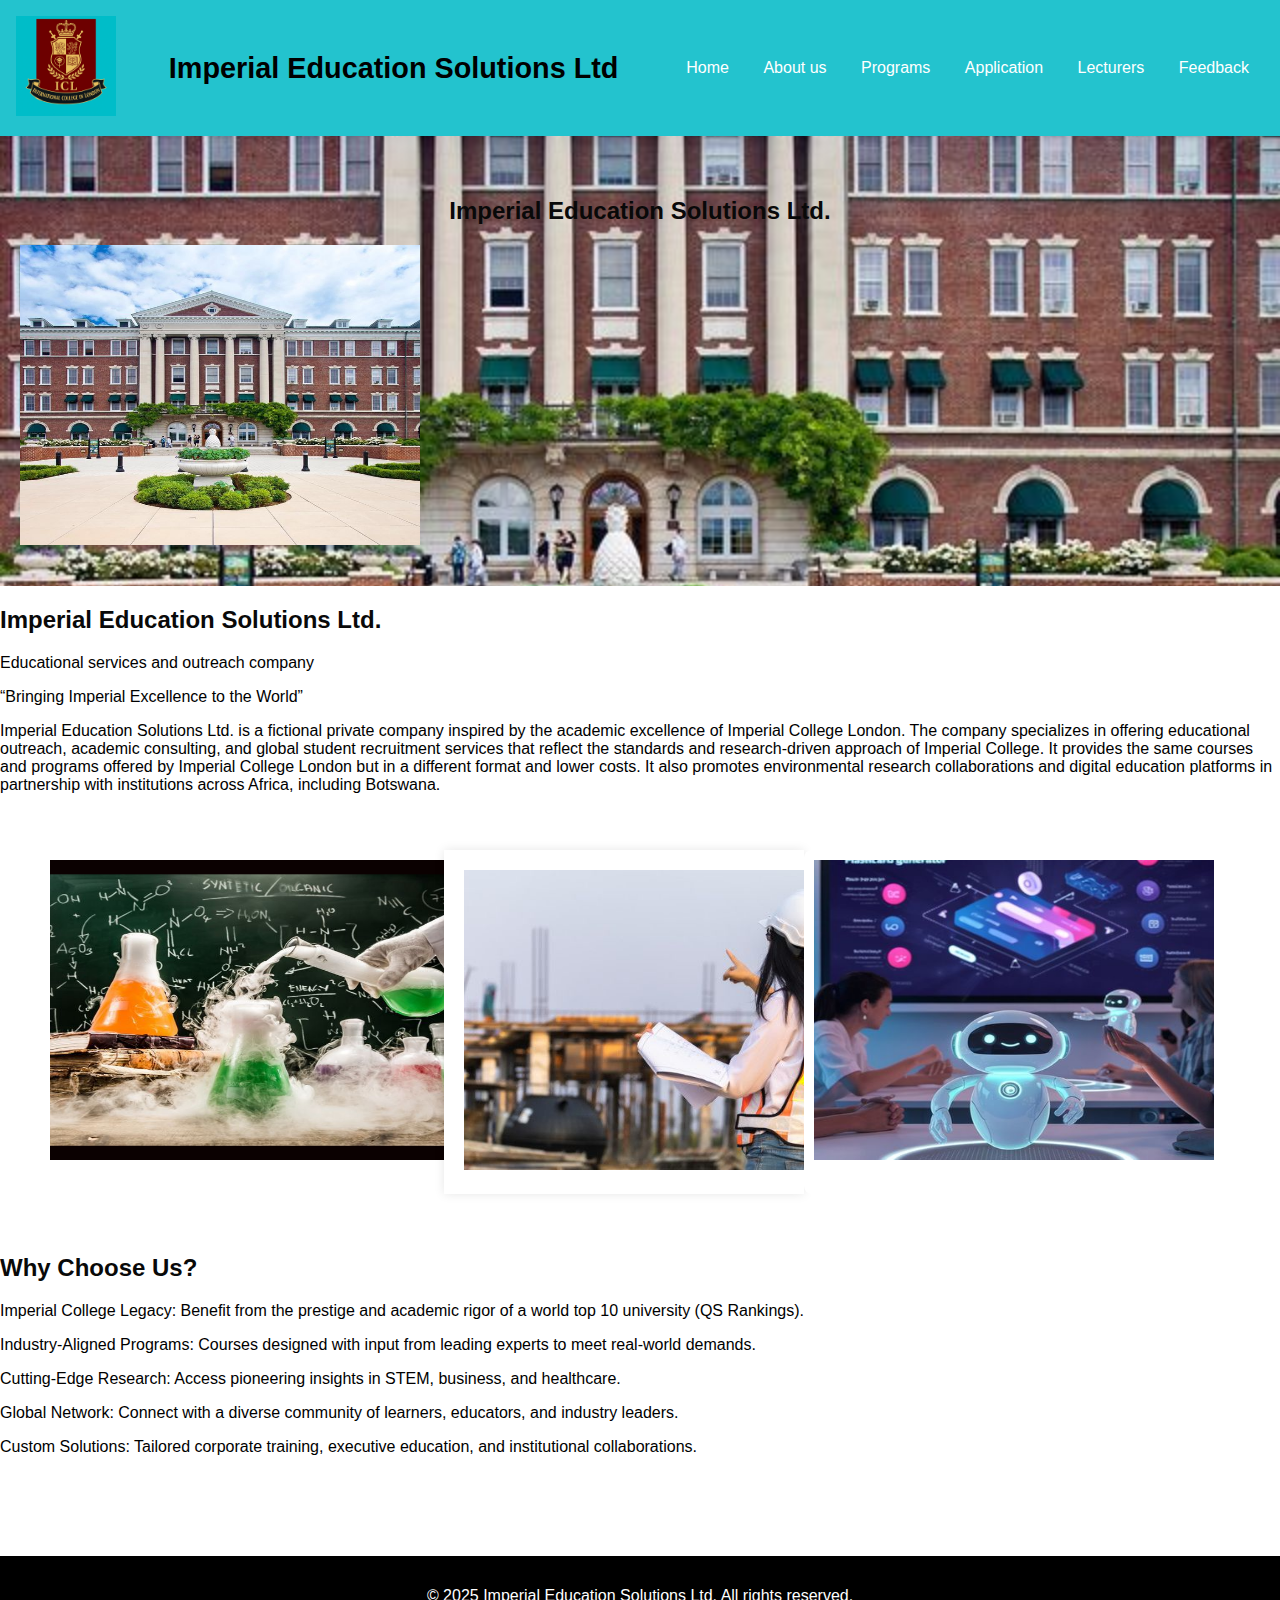
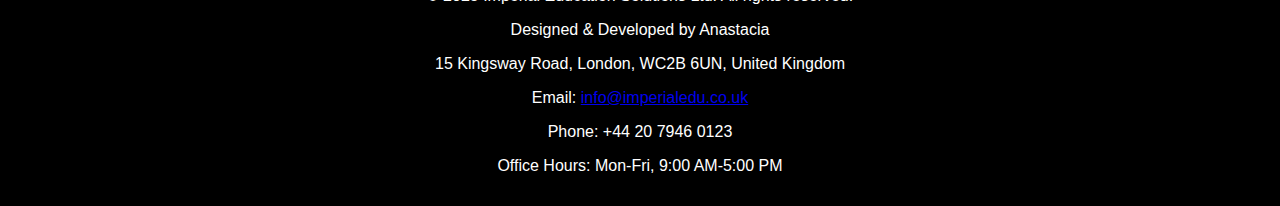
<file: index.html>
<!DOCTYPE html>
<html lang="en">
<head>
    <meta charset="UTF-8">
    <meta name="viewport" content="width=device-width, initial-scale=1.0">
    <title>Explore Excellence at Imperial Education Solutions Ltd.</title>
    <link rel="stylesheet" href="style.css">
</head>
<body>
    <header>
    <div class="logo">
               <img src="images/ICL logo.jpg">
               </div>
               <h1> Imperial Education Solutions Ltd</h1>
        <nav>
            <ul>
                <li><a href="index.html">Home</a></li>
                <li><a href="aboutus.html">About us</a></li>
                <li><a href="programs.html">Programs</a></li>
                <li><a href="application.html">Application</a></li>
                <li><a href="lecturers.html">Lecturers</a></li>
                <li><a href="feedback.html">Feedback</a></li>
            </ul>
        </nav>
    </header>
    <section class="hero">
        <h2> Imperial Education Solutions Ltd. </h2>
        <img src="images/Banner.jpg">
    </section>
    <section>
        <h2> Imperial Education Solutions Ltd.</h2> 
        <p> Educational services and outreach company</p>
        <p>“Bringing Imperial Excellence to the World”</p>
        <p>Imperial Education Solutions Ltd. is a fictional private company inspired by the academic excellence of Imperial College London. 
             The company specializes in offering educational outreach, academic consulting, and global student recruitment services that reflect the standards and research-driven approach of Imperial College. 
            It provides the same courses and programs offered by Imperial College London but in a different format and lower costs.
            It also promotes environmental research collaborations and digital education platforms in partnership with institutions across Africa, including Botswana.</p>
    </section> 
    <section class="container">
        <aside class=" sidebar left-sidebar">
            <img src="images/Image 1.jpg" alt="ad1">
        </aside>
        <article class="home-content">
            <img src="images/Image 2.jpg" alt="ad2"> 
            </article>
        <aside class="sidebar right-sidebar">
            <img src="images/Image 3.jpg" alt="ad3"> 
        </aside>
    </section>
    <section>
         <h2> Why Choose Us?</h2>
                <p>Imperial College Legacy: Benefit from the prestige and academic rigor of a world top 10 university (QS Rankings).</p>
   
                <p>Industry-Aligned Programs: Courses designed with input from leading experts to meet real-world demands.</p>
   
                <p>Cutting-Edge Research: Access pioneering insights in STEM, business, and healthcare.</p>
   
                 <p>Global Network: Connect with a diverse community of learners, educators, and industry leaders.</p>
   
               <p>Custom Solutions: Tailored corporate training, executive education, and institutional collaborations.</p>
    </section>
    <footer>
       <p>© 2025 Imperial Education Solutions Ltd. All rights reserved.</p>
        <p>Designed & Developed by Anastacia</p>
         <p>15 Kingsway Road, London, WC2B 6UN, United Kingdom</p>
    <p>Email: <a href="mailto:info@imperialedu.co.uk">info@imperialedu.co.uk</a></p>
    <p>Phone: +44 20 7946 0123</p>
    <p>Office Hours: Mon-Fri, 9:00 AM-5:00 PM</p>
    </footer> 
</body>
</html>
</file>
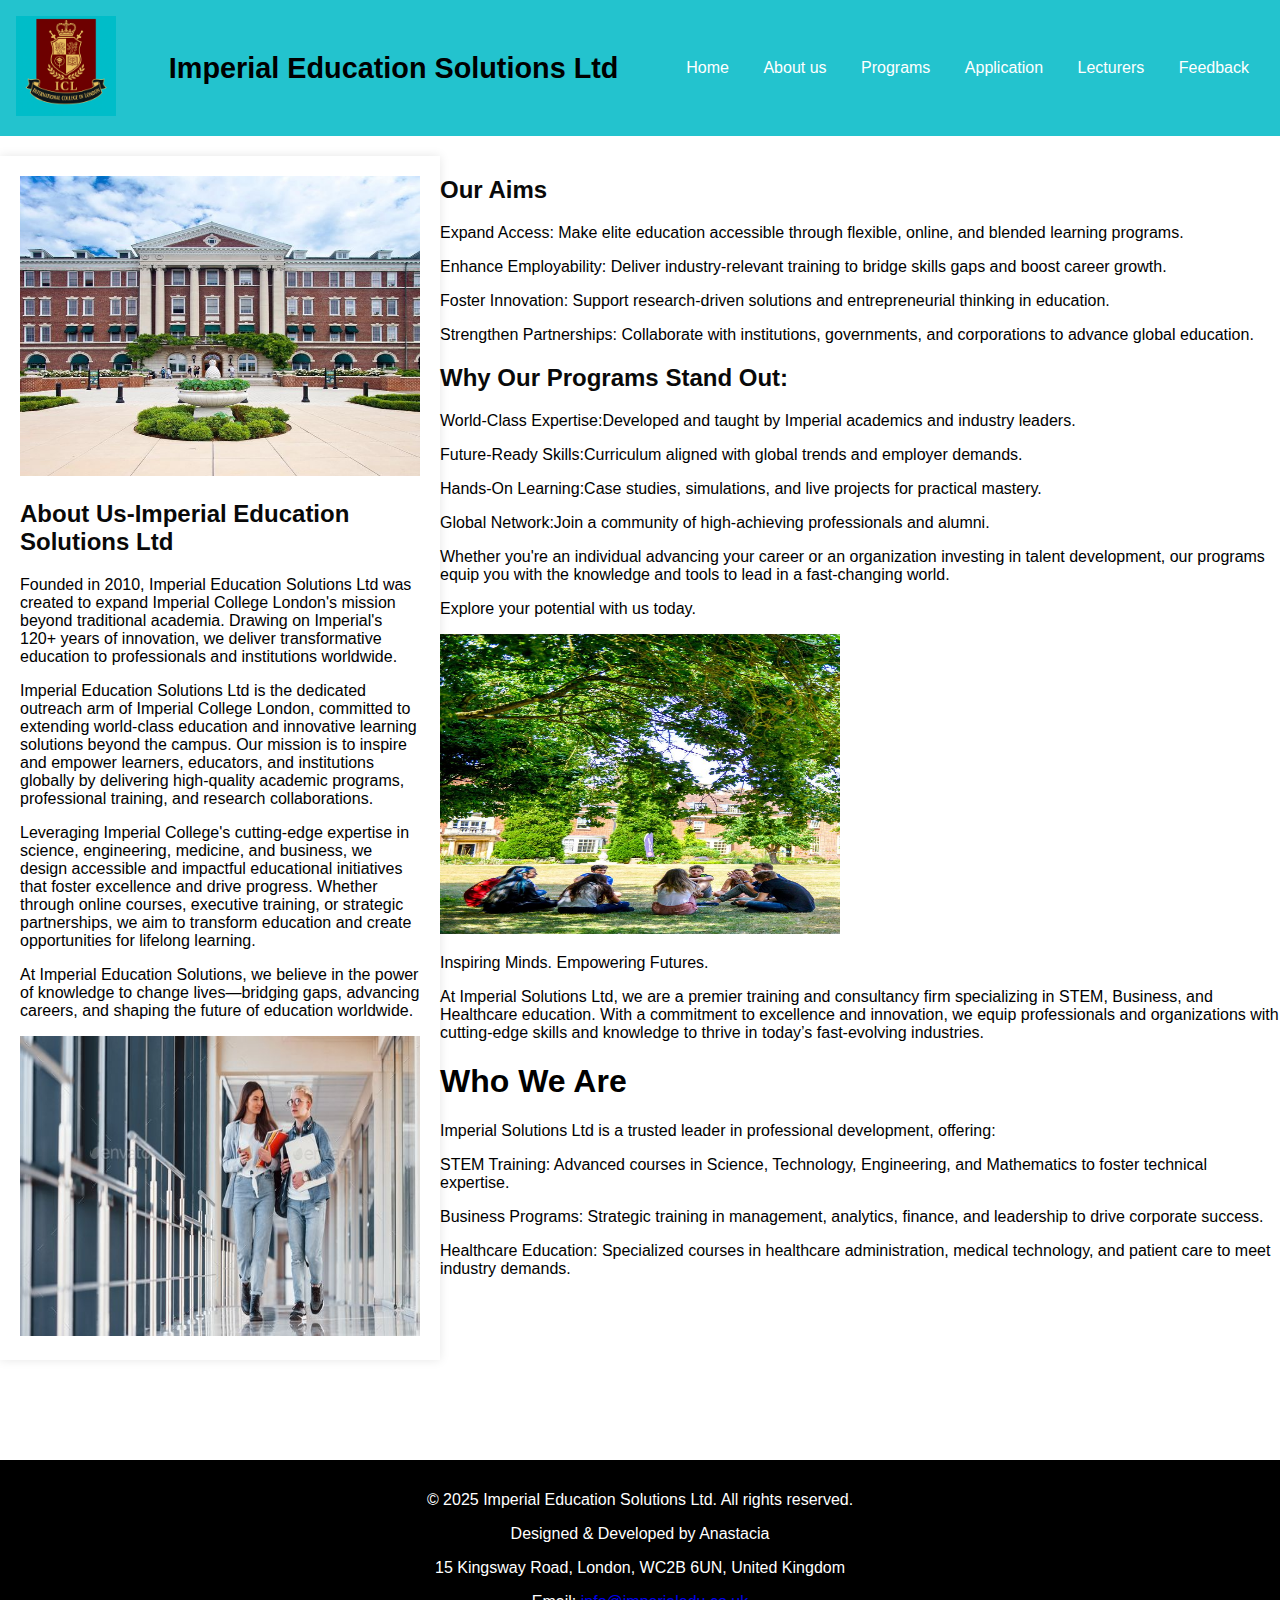
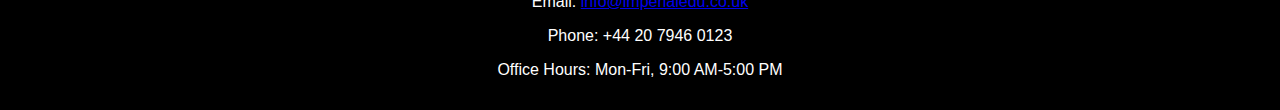
<file: aboutus.html>
<!DOCTYPE html>
<html lang="en">
<head>
    <meta charset="UTF-8">
    <meta name="viewport" content="width=device-width, initial-scale=1.0">
    <title>About Us | Imperial Education Solutions</title>
    <link rel="stylesheet" href="style.css">
</head>
<body>
    <header>
    <div class="logo">
               <img src="images/ICL logo.jpg">
               </div>
               <h1>Imperial Education Solutions Ltd</h1>
        <nav>
            <ul>
                <li><a href="index.html">Home</a></li>
                <li><a href="aboutus.html">About us</a></li>
                <li><a href="programs.html">Programs</a></li>
                <li><a href="application.html">Application</a></li>
                <li><a href="lecturers.html">Lecturers</a></li>
                <li><a href="feedback.html">Feedback</a></li>
            </ul>
        </nav>
    </header>
    <section>
        <section class="aboutus-container">
            <aside class="aboutus-content">
                <img src="images/Banner.jpg">
                <h2>About Us-Imperial Education Solutions Ltd</h2>

                <p>Founded in 2010, Imperial Education Solutions Ltd was created to expand Imperial College London's mission beyond traditional academia.
                  Drawing on Imperial's 120+ years of innovation, we deliver transformative education to professionals and institutions worldwide.</p>
 
                 <p>Imperial Education Solutions Ltd is the dedicated outreach arm of Imperial College London, 
                 committed to extending world-class education and innovative learning solutions beyond the campus. Our mission is to inspire and empower learners, 
                 educators, and institutions globally by delivering high-quality academic programs, professional training, and research collaborations.</p>
                 
                <p>Leveraging Imperial College's cutting-edge expertise in science, engineering, medicine, and business,
                     we design accessible and impactful educational initiatives that foster excellence and drive progress. 
                 Whether through online courses, executive training, or strategic partnerships, we aim to transform education and create opportunities for lifelong learning.</p>
                 
                <p>At Imperial Education Solutions, we believe in the power of knowledge to change lives—bridging gaps, advancing careers, and shaping the future of education worldwide.</p>
                <img src="images/image 6.jpg">
            </aside>
            <article class="sidebarleft-sidebar">
                <h2>Our Aims</h2>
                <p>Expand Access: Make elite education accessible through flexible, online, and blended learning programs.</p>
                
                <p>Enhance Employability: Deliver industry-relevant training to bridge skills gaps and boost career growth.</p>
                
                <p>Foster Innovation: Support research-driven solutions and entrepreneurial thinking in education.</p>
                
                <p>Strengthen Partnerships: Collaborate with institutions, governments, and corporations to advance global education.</p>
                 
                 <h2> Why Our Programs Stand Out:</h2>

               <p>World-Class Expertise:Developed and taught by Imperial academics and industry leaders.</p> 

                <p>Future-Ready Skills:Curriculum aligned with global trends and employer demands.</p>

                 <p> Hands-On Learning:Case studies, simulations, and live projects for practical mastery.</p>

                <p> Global Network:Join a community of high-achieving professionals and alumni.</p>

              <p>Whether you're an individual advancing your career or an organization investing in talent development, 
               our programs equip you with the knowledge and tools to lead in a fast-changing world.</p>

               <p>Explore your potential with us today.</p>
                
               <img src="images/image 4.jpg"> 
                
                <p>Inspiring Minds. Empowering Futures.</p>
                <p>At Imperial Solutions Ltd, we are a premier training and consultancy firm specializing in STEM, Business, and Healthcare education. With a commitment to excellence and innovation, we equip professionals
                    and organizations with cutting-edge skills and knowledge to thrive in today’s fast-evolving industries.</p>

              <h1> Who We Are</h1>
                <p>Imperial Solutions Ltd is a trusted leader in professional development, offering:</p>

              <p> STEM Training: Advanced courses in Science, Technology, Engineering, and Mathematics to foster technical expertise.</p>

              <p> Business Programs: Strategic training in management, analytics, finance, and leadership to drive corporate success.</p>

              <p> Healthcare Education: Specialized courses in healthcare administration, medical technology, and patient care to meet industry demands.</p>
                 </article>
        </section>
    </section>
    <footer>
        <p>© 2025 Imperial Education Solutions Ltd. All rights reserved.</p>
         <p>Designed & Developed by Anastacia</p>
          <p>15 Kingsway Road, London, WC2B 6UN, United Kingdom</p>
    <p>Email: <a href="mailto:info@imperialedu.co.uk">info@imperialedu.co.uk</a></p>
    <p>Phone: +44 20 7946 0123</p>
    <p>Office Hours: Mon-Fri, 9:00 AM-5:00 PM</p>
     </footer> 
 </body>
 </html>
</file>
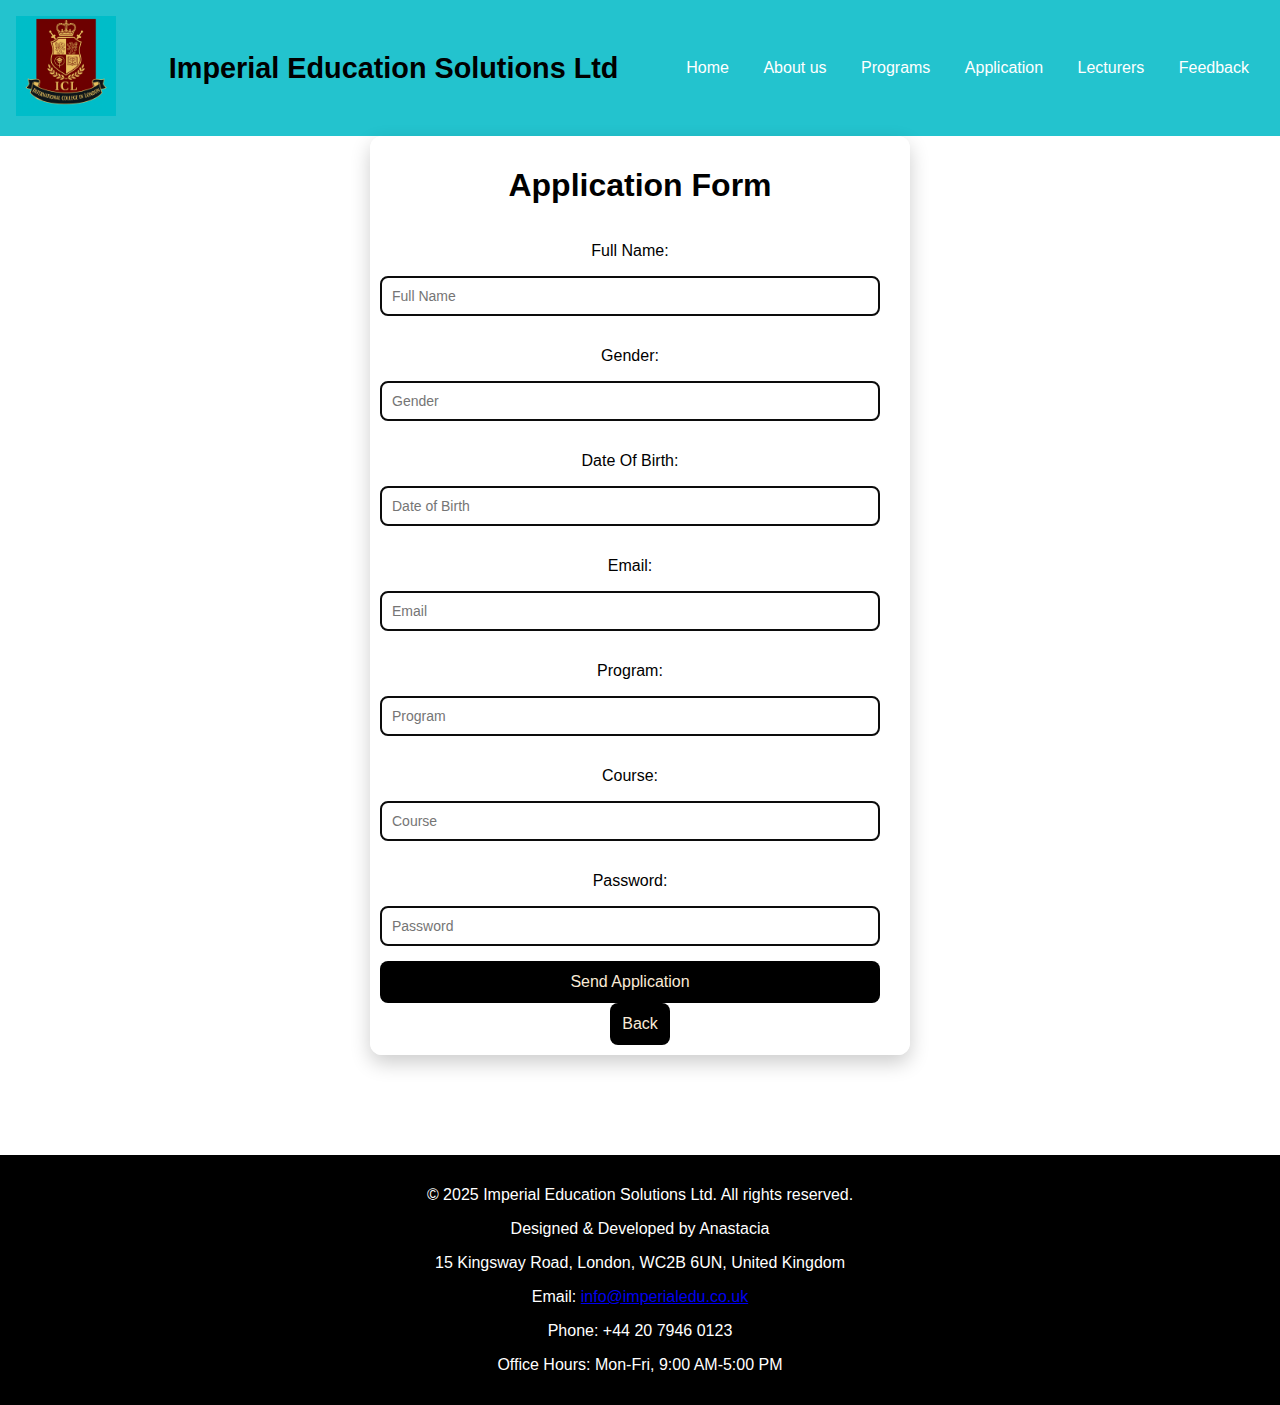
<file: application.html>
<!DOCTYPE html>
<html lang="en">
<head>
    <meta charset="UTF-8">
    <meta name="viewport" content="width=device-width, initial-scale=1.0">
    <title>Applications | Imperial Education Solutions</title>
    <link rel="stylesheet" href="style.css">
</head>
<body>
    <header>
    <div class="logo">
               <img src="images/ICL logo.jpg">
               </div>
               <h1> Imperial Education Solutions Ltd</h1>
        <nav>
            <ul>
                <li><a href="index.html">Home</a></li>
                <li><a href="aboutus.html">About us</a></li>
                <li><a href="programs.html">Programs</a></li>
                <li><a href="application.html">Application</a></li>
                <li><a href="lecturers.html">Lecturers</a></li>
                <li><a href="feedback.html">Feedback</a></li>
            </ul>
        </nav>
    </header>
    <section class="application-form">
        <h1>Application Form</h1>
        <form action="#" method="post">
            <p>Full Name:</p>
            <input type="text" name="fullname" placeholder="Full Name" required>
            <p>Gender:</p>
            <input type="text" name="gender" placeholder="Gender" required>
            <p>Date Of Birth:</p>
             <input type="text" name="date of birth" placeholder="Date of Birth" required>
            <p>Email:</p>
            <input type="text" name="email" placeholder="Email" required>
            <p>Program:</p>
            <input type="text" name="program" placeholder="Program" required>
            <p>Course:</p>
            <input type="text" name="course" placeholder="Course" required>
            <p>Password:</p>
             <input type="text" name="password" placeholder="Password" required>
            <button type="submit">Send Application</button>
        </form>
        <a href="programs.html">
        <button type="Submit">Back</button>
     </a>
    </section>
    <footer>
        <p>© 2025 Imperial Education Solutions Ltd. All rights reserved.</p>
         <p>Designed & Developed by Anastacia</p>
          <p>15 Kingsway Road, London, WC2B 6UN, United Kingdom</p>
    <p>Email: <a href="mailto:info@imperialedu.co.uk">info@imperialedu.co.uk</a></p>
    <p>Phone: +44 20 7946 0123</p>
    <p>Office Hours: Mon-Fri, 9:00 AM-5:00 PM</p>
     </footer> 
 </body>
 </html>
</file>
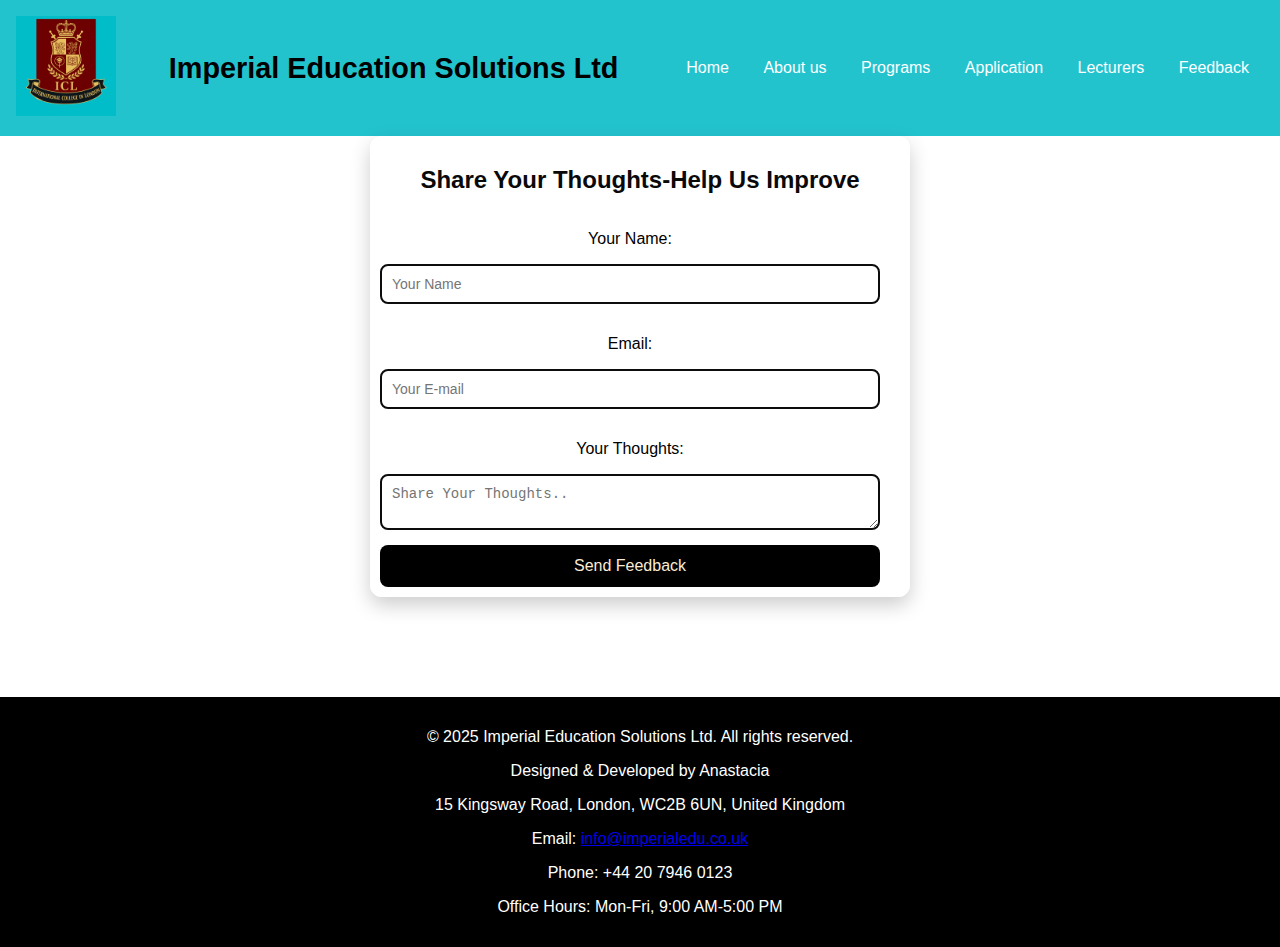
<file: feedback.html>
<!DOCTYPE html>
<html lang="en">
<head>
    <meta charset="UTF-8">
    <meta name="viewport" content="width=device-width, initial-scale=1.0">
    <title>Feedback | Imperial Education Solutions</title>
    <link rel="stylesheet" href="style.css">
</head>
<body>
    <header>
    <div class="logo">
               <img src="images/ICL logo.jpg">
               </div>
               <h1> Imperial Education Solutions Ltd</h1>
        <nav>
            <ul>
                <li><a href="index.html">Home</a></li>
                <li><a href="aboutus.html">About us</a></li>
                <li><a href="programs.html">Programs</a></li>
                <li><a href="application.html">Application</a></li>
                <li><a href="lecturers.html">Lecturers</a></li>
                <li><a href="feedback.html">Feedback</a></li>
            </ul>
        </nav>
    </header>
    <section class="feedback-container">
        <aside>
        <h2>Share Your Thoughts-Help Us Improve</h2>
        <form  action onsubmit="return validateForm()">
            <p>Your Name:</p>
            <input type="text" placeholder="Your Name" required>
            <p>Email:</p>
            <input type="email" placeholder="Your E-mail" required>
            <p>Your Thoughts:</p>
            <textarea name="" placeholder="Share Your Thoughts.." id=""></textarea>
            <button type="submit">Send Feedback</button>
        </form>
        </aside>
    </section>
    <footer>
    <p>© 2025 Imperial Education Solutions Ltd. All rights reserved.</p>
         <p>Designed & Developed by Anastacia</p>
          <p>15 Kingsway Road, London, WC2B 6UN, United Kingdom</p>
    <p>Email: <a href="mailto:info@imperialedu.co.uk">info@imperialedu.co.uk</a></p>
    <p>Phone: +44 20 7946 0123</p>
    <p>Office Hours: Mon-Fri, 9:00 AM-5:00 PM</p>
     </footer> 
 </body>
 </html>
</file>
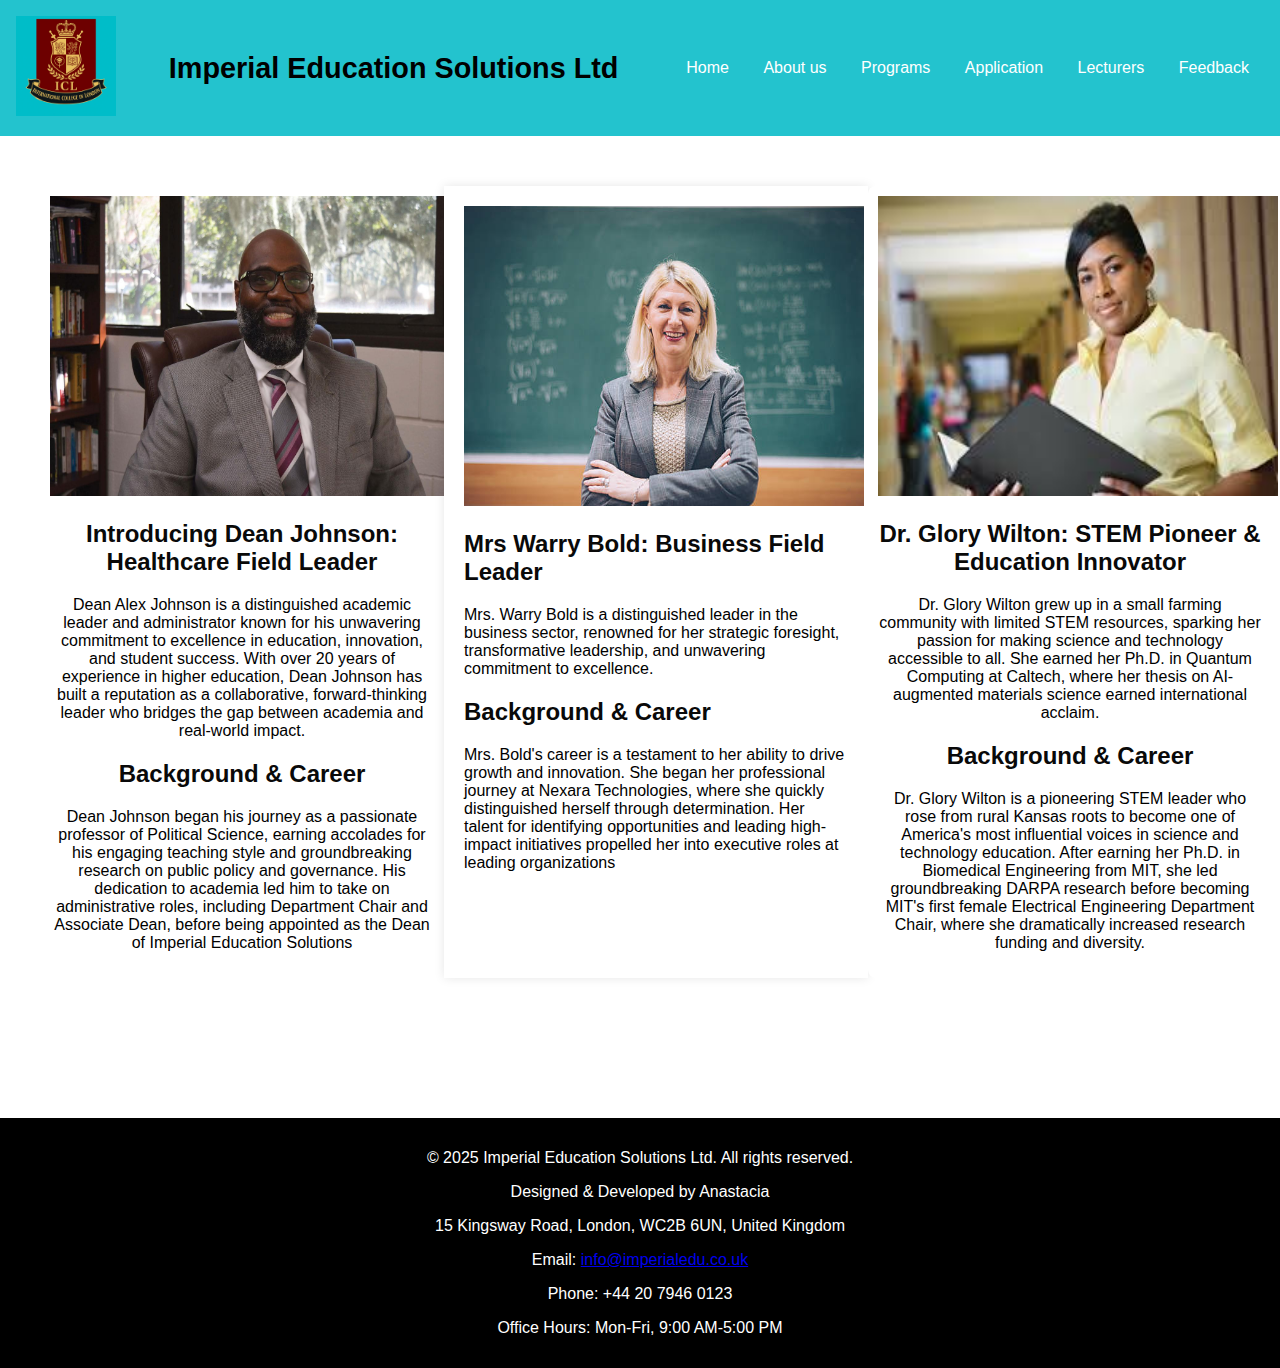
<file: lecturers.html>
<!DOCTYPE html>
<html lang="en">
<head>
    <meta charset="UTF-8">
    <meta name="viewport" content="width=device-width, initial-scale=1.0">
    <title>Lecturers | Imperial Education Solutions</title>
    <link rel="stylesheet" href="style.css">
</head>
<body>
    <header>
    <div class="logo">
               <img src="images/ICL logo.jpg">
               </div>
               <h1>Imperial Education Solutions Ltd</h1>
        <nav>
            <ul>
                <li><a href="index.html">Home</a></li>
                <li><a href="aboutus.html">About us</a></li>
                <li><a href="programs.html">Programs</a></li>
                <li><a href="application.html">Application</a></li>
                <li><a href="lecturers.html">Lecturers</a></li>
                <li><a href="feedback.html">Feedback</a></li>
            </ul>
        </nav>
    </header>
   <section class="container">
    <aside class=" sidebar left-sidebar">
    <img src="images/Dean.jpg" alt="College Dean">
        <h2>Introducing Dean Johnson: Healthcare Field Leader</h2>
        <p>Dean Alex Johnson is a distinguished academic leader and administrator known for his unwavering commitment to excellence in education,
             innovation, and student success. With over 20 years of experience in higher education, 
            Dean Johnson has built a reputation as a collaborative, forward-thinking leader who bridges the gap between academia and real-world impact.</p>
           
        <h2>Background & Career</h2>
        <p>Dean Johnson began his journey as a passionate professor of Political Science, earning accolades for his engaging teaching style and groundbreaking research on public policy and governance.
             His dedication to academia led him to take on administrative roles, including Department Chair and Associate Dean, 
             before being appointed as the Dean of Imperial Education Solutions</p>
     </aside> 
     
     <article class="program-content">
        <img src="images/Prof 2.jpg" alt="Professor"> 
        <h2>Mrs Warry Bold: Business Field Leader</h2>
        <p>Mrs. Warry Bold is a distinguished leader in the business sector, 
            renowned for her strategic foresight, 
        transformative leadership, and unwavering commitment to excellence.</p>

        <h2>Background & Career</h2>
        <p>Mrs. Bold's career is a testament to her ability to drive growth and innovation. She began her professional journey at Nexara Technologies, where she quickly distinguished herself through determination. 
        Her talent for identifying opportunities and leading high-impact initiatives propelled her into executive roles at leading organizations</p>
        </article>

    <aside class="sidebar right-sidebar">
    <img src="images/Prof 1.jpg" alt="Professor">
        <h2>Dr. Glory Wilton: STEM Pioneer & Education Innovator</h2>
        <p>Dr. Glory Wilton grew up in a small farming community with limited STEM resources, sparking her passion for making science and technology accessible to all.
             She earned her Ph.D. in Quantum Computing at Caltech, where her thesis on AI-augmented materials science earned international acclaim.</p>
        
        <h2>Background & Career</h2>
        <p>Dr. Glory Wilton is a pioneering STEM leader who rose from rural Kansas roots to become one of America's most influential voices in science and technology education.
             After earning her Ph.D. in Biomedical Engineering from MIT, 
            she led groundbreaking DARPA research before becoming MIT's first female Electrical Engineering Department Chair, where she dramatically increased research funding and diversity.</p> 
    </aside>
        </section>
    <footer>
        <p>© 2025 Imperial Education Solutions Ltd. All rights reserved.</p>
         <p>Designed & Developed by Anastacia</p>
          <p>15 Kingsway Road, London, WC2B 6UN, United Kingdom</p>
    <p>Email: <a href="mailto:info@imperialedu.co.uk">info@imperialedu.co.uk</a></p>
    <p>Phone: +44 20 7946 0123</p>
    <p>Office Hours: Mon-Fri, 9:00 AM-5:00 PM</p>
     </footer> 
 </body>
 </html>
</file>
<file: style.css>
body{
    font-family: Arial, Helvetica, sans-serif;
    margin: 0;
    padding: 0;
    background-color: white;
    color: black;
}
header{
    display: flex;
    justify-content: space-between;
    align-items: center;
    background-color: rgb(35, 195, 206);
    color: white;
    padding: 1rem;
}
header .logo img{
    height: 100px;
    width: 100px;
}
header h1{
    color: black;
    font-size: 1.8rem;
    margin: 0.5rem;
    text-align: center;
}
nav ul{
    list-style: none;
    padding: 0;
}
nav ul li{
    display: inline;
    margin: 0 15px;
}
nav ul li a{
    color: white;
    text-decoration: none;
}
nav ul li a:hover{
   text-decoration: wavy;
    color: red;
}
nav ul li a:active{
    font-weight: bold;
    border-bottom: 3px solid red;
}
.hero{
    background: url('images/Banner.jpg')center/cover no-repeat;
    display: flex;
    height: 50vh;
    flex-direction: column;
    justify-content: center;
    text-align: center;
    color: white;
    padding: 0 20px;
}
.hero h1{
    font-size: 3rem;
    color: black;
    margin-bottom: 1rem;
    text-shadow: 2px 2px 5px rgba(0, 0, 0, 0.5);
}
.hero p{
    font-size: 1.5rem;
    margin-bottom: 1rem;
    text-shadow: 1px 1px 3px rgba(0, 0, 0, 0.5);
}
footer{
    clear: both;
    background: black;
    color: white;
    text-align: center;
    padding: 15px;
    margin-top: 100px;
}
.container{
    width: fit-content;
    display: flex;
    margin: 20px auto;
    padding: 40px;
    font-size: 16px;
}
.sidebar{
    width: 25%;
    background: white;
    padding: 20px;
    text-align: center;
    border-radius: 8px;
}
.home-content{
    width: 25%;
    background: white;
    padding: 20px;
    box-shadow: 0px 0px 10px rgba(0, 0, 0, 0.1)
}
img{
    width: 300px; 
    height: auto; 
}
.aboutus-container{
    max-width: fit-content;
    display: flex;
    margin: 20px auto;
    padding: 40;
    font-size: 16px;
}
.sidebar{
    width: 25%;
    background: white;
    padding: 20px;
    text-align: center;
    border-radius: 8px;
}
.aboutus-content{
    width: 75%;
    background: white;
    padding: 20px;
    box-shadow: 0px 0px 10px rgba(0, 0, 0, 0.1)
}
table {
    width: 80%;
    font-size: 16px;
    border-collapse: collapse;
    margin: 20px 0;
    font-family: Arial, sans-serif;
}

th, td {
    border: 1px solid #ddd;
    padding: 10px;
    text-align: left;
    vertical-align: top;
}

th {
    background-color: #f4f4f4;
    font-weight: bold;
}

tr:nth-child(even) {
    background-color: #f9f9f9;
}
.feedback-container{
    background: rgba(255, 255, 255, 0.9);
    padding: 10px;
    border-radius: 12px;
    box-shadow: 0 8px 20px rgba(0, 0, 0, 0.2);
    width: 520px;
    text-align: center;
    align-items: center;
    margin: 0 auto;
}
h2{
    font-size: 24px;
    color: #090909;
    margin-bottom: 20px;
}
form{
    display: flex;
    flex-direction: column;
    width: 500px;
}
input, textarea{
    padding: 10px;
    margin-bottom: 15px;
    border: 2px solid #0c0c0c;
    border-radius: 8px;
    font-size: 14px;
    outline: none;
    transition: border-color 0.3s ease;
}
input:focus, textarea:focus{
    border-color: black;
}
button{
    padding: 12px;
    background-color: black;
    color: antiquewhite;
    border: none;
    border-radius: 8px;
    cursor: pointer;
    font-size: 16px;
    transition: background-color o.3s ease;   
}
button:hover{
    background-color: black;
}
.container{
    width: fit-content;
    margin: 10px auto;
    font-size: 16px;
}
img{
    width: 400px; 
    height: 300px;  
}
.sidebar{
    width: 30%;
    background: white;
    padding: 10px;
    text-align: center;
    border-radius: 8px;
}
.program-content{
    width: 30%;
    background: white;
    padding: 20px;
    box-shadow: 0px 0px 10px rgba(0, 0, 0, 0.1)
}
.application-form{ background: rgba(255, 255, 255, 0.9);
    padding: 10px;
    border-radius: 12px;
    box-shadow: 0 8px 20px rgba(0, 0, 0, 0.2);
    width: 520px;
    text-align: center;
    align-items: center;
    margin: 0 auto;
}
h2{
    font-size: 24px;
    color: #090909;
    margin-bottom: 20px;
}
form{
    display: flex;
    flex-direction: column;
    width: 500px;
}
input, textarea{
    padding: 10px;
    margin-bottom: 15px;
    border: 2px solid #0c0c0c;
    border-radius: 8px;
    font-size: 14px;
    outline: none;
    transition: border-color 0.3s ease;
}
input:focus, textarea:focus{
    border-color: black;
}
button{
    padding: 12px;
    background-color: black;
    color: antiquewhite;
    border: none;
    border-radius: 8px;
    cursor: pointer;
    font-size: 16px;
    transition: background-color o.3s ease;   
}
button:hover{
    background-color: black;
}
@media screen and (max-width: 768px) {
    header {
        flex-direction: column;
        padding: 15px;
    }
    
    nav ul {
        flex-direction: column;
        padding: 0;
    }
    
    nav ul li {
        display: block;
        margin: 10px 0;
        text-align: center;
    }
    
    .about-container,
    .sidebar {
        width: 100%;
        padding: 15px;
    }
    
    .about-content {
        order: -1;
    }
}

/* Smartphone Layout (480px and below) */
@media screen and (max-width: 480px) {
    header {
        padding: 10px;
    }
    
    .about-container {
        flex-direction: column;
    }
    
    img {
        max-width: 100%;
        height: auto;
    }
}
</file>
